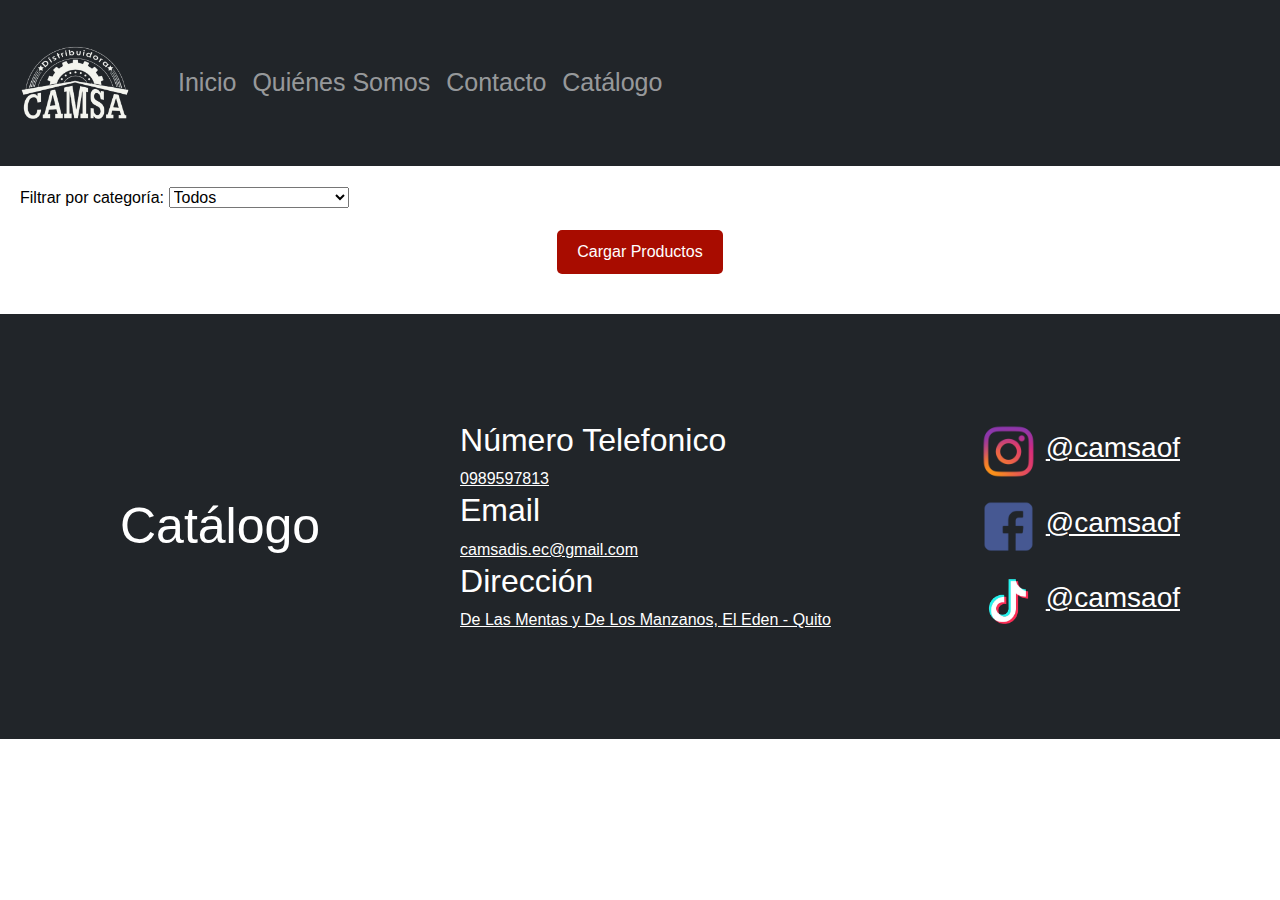
<file: catalogo.html>
<!DOCTYPE html>
<html lang="en">
<head>
    <meta charset="UTF-8">
    <meta name="viewport" content="width=device-width, initial-scale=1.0">
    <title>Página de Productos</title>
    <link href="https://cdn.jsdelivr.net/npm/bootstrap@5.3.0-alpha1/dist/css/bootstrap.min.css" rel="stylesheet">
    <link rel="stylesheet" href="styles.css">
    <link rel="icon" href="img/logo_bw.png" >
</head>
<body>
    <div class="body_head navbar navbar-expand-lg navbar-dark bg-dark">
        <img src="img/logo_bw.png" alt="logo" class="logo_empresa">
        <button class="navbar-toggler" type="button" data-bs-toggle="collapse" data-bs-target="#navbarNav" aria-controls="navbarNav" aria-expanded="false" aria-label="Toggle navigation">
            <span class="navbar-toggler-icon"></span>
        </button>
        <div class="collapse navbar-collapse" id="navbarNav">
            <nav class="nav_head navbar-nav">
                <a class="nav-link" href="index.html">Inicio</a>
                <a class="nav-link" href="index.html#Quienes Somos">Quiénes Somos</a>
                <a class="nav-link" href="index.html#Contacto">Contacto</a>
                <a class="nav-link" href="catalogo.html">Catálogo</a>
            </nav>
        </div>
    </div>
    <main>
        <section>
            <label for="filter-category">Filtrar por categoría:</label>
            <select id="filter-category">
                <option value="all">Todos</option>
                <option value="Radiadores">Radiadores</option>
                <option value="Filtros">Filtros</option>
                <option value="Mesas">Mesas de Suspensión</option>
                <option value="Pastillas">Pastillas</option>
            </select>
            <button id="load-products">Cargar Productos</button>
        </section>
        <section id="product-container">
        </section>
    </main>
    
    <footer class="footer">
        <div class="footer_info">
  
          <div class="body_head navbar navbar-expand-lg navbar-dark bg-dark">
            <button class="navbar-toggler" type="button" data-bs-toggle="collapse" data-bs-target="#navbarNav" aria-controls="navbarNav" aria-expanded="false" aria-label="Toggle navigation">
                <span class="navbar-toggler-icon"></span>
            </button>
            <div class="collapse navbar-collapse" id="navbarNav">
                <nav class="nav_head navbar-nav">
                    <a class="nav-link-footer" href="catalogo.html">Catálogo</a>
                </nav>
            </div>
          </div>
  
          <div class="contact">
            <li>
                <h2>Número Telefonico</h2>
                <a href="wa.me/593989597813">0989597813</a>
            </li>
            <li>
                <h2>Email</h2>
                <a href="https://mail.google.com/mail/u/2/#inbox?compose=GTvVlcSKjfzfNxSLVrNJvgdzwtWwtdgTXtbDwtGpFfRnhhwbPRjDxWwRprvspsFFFQZWnXTZXqRJJ">camsadis.ec@gmail.com</a>
            </li>
            <li>
                <h2>Dirección</h2>
                <a href="https://maps.app.goo.gl/YkQUL87L5MhCUjjS9">
                    De Las Mentas y De Los Manzanos, El Eden - Quito
                </a>
            </li>
          </div>
  
          <div class="social_media">
              <li class="social_media_content">
                  <a href="https://www.instagram.com/camsaof?utm_source=ig_web_button_share_sheet&igsh=ZDNlZDc0MzIxNw==">
                      <img src="img/instagram_logo.png" alt="instagram_logo" class="social_media_logos">
                      <h3>@camsaof</h3>
                      </a>
              </li>
              <li class="social_media_content">
                  <a href="https://www.facebook.com/profile.php?id=61553571237386">
                      <img src="img/facebook_logo.png" alt="facebook_logo" class="social_media_logos">
                      <h3>@camsaof</h3>
                      </a>
              </li>
              <li class="social_media_content">
                  <a href="https://www.tiktok.com/@camsaof?is_from_webapp=1&sender_device=pc">
                      <img src="img/tt_logo.png" alt="tt_logo" class="social_media_logos">
                      <h3>@camsaof</h3>
                      </a>
              </li>
          </div>
        </div>
    </footer>

    <script src="script.js"></script>
    <script src="https://cdn.jsdelivr.net/npm/bootstrap@5.3.0-alpha1/dist/js/bootstrap.bundle.min.js"></script>

</body>
</html>
</file>
<file: styles.css>
body {
    font-family: Arial, sans-serif;
    margin: 0;
    padding: 0;
    color: #ffffff;
}

/* INDEX */
.body_head{
    color: #ffffff;
}
.nav_head{
    margin-left: 20px;
    font-size: 25px;
}

.logo_empresa{
    width: 150px;
}

.carousel-control-next:hover, 
.carousel-control-prev:hover {
    color: inherit;
    background-color: transparent;
    border: none;
    outline: none;
}

.Quines_somos{
    color: black;
    align-items: center;
    margin: 25px 100px;
}

.list{
    text-decoration: none;
    display: flex;
    align-items: center;
    justify-content: space-between;
}

.list p{
    padding: 10px 0 10px 0;
}

.list h2{
    margin: 10px 0 10px 0;
}

.list ul li{
    text-decoration: none;
    list-style: none;
    list-style: none;
}

.list li{
    margin: 10px;
    text-decoration: none;
    list-style: none;
    padding: 10px;
}

#show_bg{
    background-image:
    linear-gradient(to bottom, #1f445f75, #a80b0056),
    url('img/bg_img.png');
    width: 100%;
    height: 400px;
    background-size: cover;
    color: white;
    padding: 150px;
    font-size: 50px;
}
.Contacto{
    align-items: center;
    color: black;
    margin: 25px 100px;
}

.Contacto h1{
    color: black;
    background: #6363635d;
}

.Contacto li{
    text-decoration: none;
    list-style: none;
    list-style: none;
}

.forms{
    padding: 20px;
}

.forms div{
    padding: 15px;
    font-size: 25px;
}

/* CATALOGO */
label{
    color: #000000;
}

header {
    background-color: #1f445f;
    color: #000000;
    padding: 1rem;
    text-align: center;
} 

main {
    margin: 20px;
}

#product-container {
    display: grid;
    grid-template-columns: repeat(auto-fill, minmax(200px, 1fr));
    gap: 20px;
}

.product {
    border: 1px solid #ccc;
    border-radius: 8px;
    padding: 10px;
    background: white;
    box-shadow: 0 2px 5px rgb(0, 0, 0);
    text-align: center;
}

.product h3 {
    margin: 0 0 10px;
    color: #000000;
}

.product p {
    margin: 5px 0;
    color: #000000;

}

button {
    display: block;
    margin: 20px auto;
    padding: 10px 20px;
    font-size: 16px;
    background-color: #a80c00;
    color: white;
    border: none;
    border-radius: 5px;
    cursor: pointer;
}

button:hover {
    background-color: #a80c00;
}

.product img {
    width: 100%;
    height: auto;
    border-radius: 5px;
    margin-bottom: 10px;
    box-shadow: 0 2px 5px rgba(0, 0, 0, 0.1);
}

/* FOOTER */

.footer{
    align-items: center;
}

.footer_body_head{
    align-items: center;
}

.footer_info{
    background-color: #212529;
    padding: 100px;
    display: flex;
    align-items: center;
    justify-content: space-between;
}

.nav-link-footer{
    font-size: 50px;
    text-decoration: none;
    list-style: none;
    list-style: none;
    color: white;
}
.nav-link-footer:hover{
    border-bottom: 2px solid #ffffff;
}

.contact{
    color: white;
    list-style: none;
    font-family:'Segoe UI', Tahoma, Geneva, Verdana, sans-serif;
}
.contact a{
    color: white;
}
.social_media{
    list-style: none;
}
.social_media a{
    align-items: center;
    display: flex;
    color: white;
    font-family:'Segoe UI', Tahoma, Geneva, Verdana, sans-serif;
}
.social_media_content{
    align-items: center;
    display: flex;
}
.social_media_logos{
    width: 75px;
}
</file>
